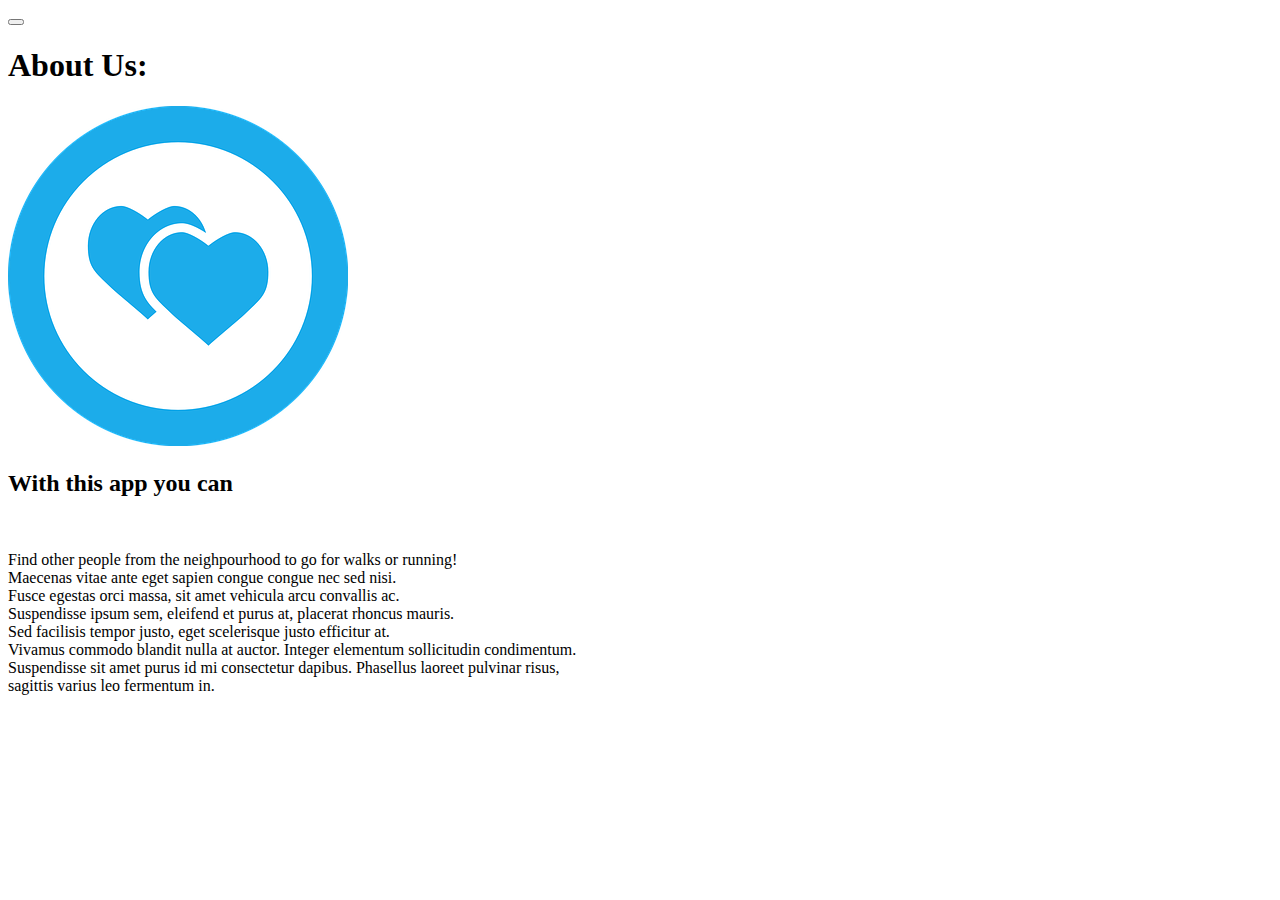
<file: mobileui/page.html>
﻿<!DOCTYPE html>
<html>
<head>
    <title>about</title>
</head>
<body>
    <div class="page">
        <div class="header blue">
            <div class="left">
                <button class="icon ion-ios-arrow-back" onclick="backPage()"></button>
            </div>
            <h1 class="title align-center">About Us:</h1>
        </div>
        <div class="content has-header">
            <div class="list">
                <div class="item" onclick="openPage('page', {name:'page'}, functionOpenContact)">
                    <img class="avatar left" src="/img/logo1.png">
                    <h2>With this app you can</h2><br/>
                    <p>
                        Find other people from the neighpourhood to go for walks or running!<br/>
                        Maecenas vitae ante eget sapien congue congue nec sed nisi.<br/>
                        Fusce egestas orci massa, sit amet vehicula arcu convallis ac.<br/>
                        Suspendisse ipsum sem, eleifend et purus at, placerat rhoncus mauris.<br/>
                        Sed facilisis tempor justo, eget scelerisque justo efficitur at.<br/>
                        Vivamus commodo blandit nulla at auctor. Integer elementum sollicitudin condimentum.<br/>
                        Suspendisse sit amet purus id mi consectetur dapibus. Phasellus laoreet pulvinar risus,<br/>
                        sagittis varius leo fermentum in.
                    </p>
                </div>
                
            </div>
        </div>
    </div>
</body>
</html>
</file>
